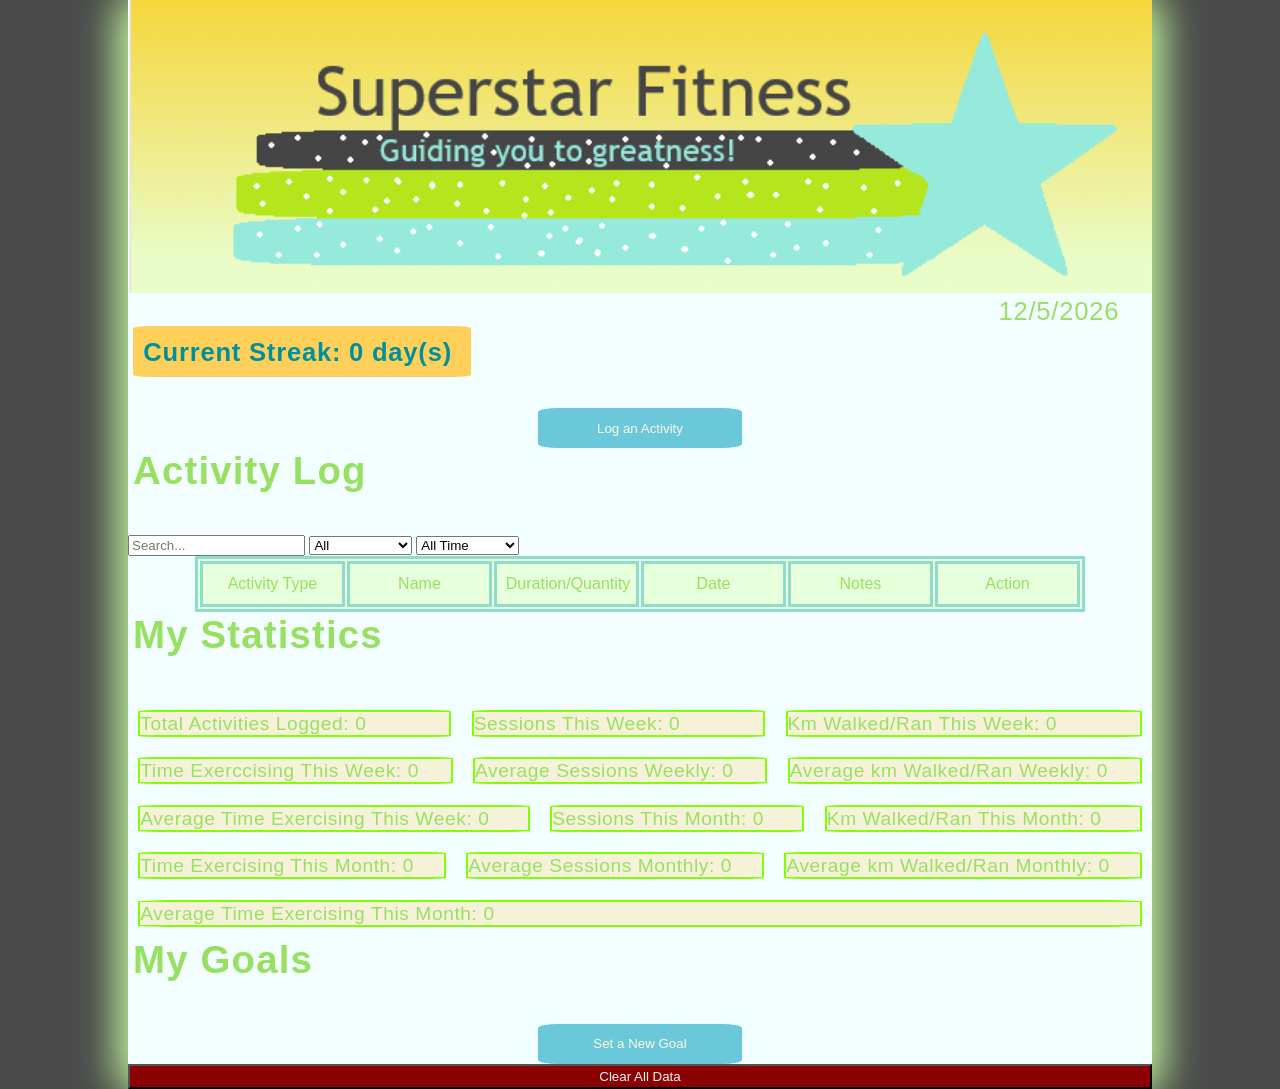
<file: index.html>
<!DOCTYPE html>
<head>
    <!--HTML for fitness webapp, current names and data may be placeholders.-->
    <meta charset="utf-8"/>
    <meta name="viewport" content="width=device-width, initial-scale=1"/>
    <title>Superstar Fitness Tracker</title>
    <!--Links to stylesheets and JS-->
    <link href="css/resetStyle.css" rel="stylesheet">
    <link href="css/mainStyle.css" rel="stylesheet">
    <link href="css/tableStyle.css" rel="stylesheet">
    <link href="css/formStyle.css" rel="stylesheet">
    <script src="js/sfMain.js" defer></script>
    <script src="js/sfStats.js" defer></script>
    <script src="js/sfLog.js" defer></script>
</head>
<body>
    <header>
        <!--I drew this header in MSpaint, the background is sourced from Figma's gradient generator-->
        <img src="images/sfHeader.png" alt="website header displaying app logo" id="webHeader"/>
        <div id="todayDate">Today's Date</div>
    </header>

    <div id="userStreak"></div>
   
    <button onclick="showHideForm(1)" class="formButton">Log an Activity</button>

    <form id="activityForm" onsubmit="return validateFormInputs()">
        <label for="actType">Activity Type*</label>
        <input name="Type" id="actType" type="text" list="typeList" class="formInput" required/>
        <datalist id ="typeList">
            <option value="Workout"/>
            <option value="Habit"/>
        </datalist>

        <label for="actName">Activity Name*</label>
        <input name="activityName" id="actName" type="text" class="formInput" required/>

        <label for="amnt">Duration/Quantity*</label>
        <div class="inputContainer">
            <input name="Amount" id="amnt" type="text" class="unitInput" required/>
            <input name="amntUnit" id="actUnit" type="text" list="unitList" class="unitInput1" required/>
            <datalist id ="unitList">
                <option value="Minutes"/>
                <option value="km"/>
                <option value="Sessions"/>
            </datalist>
        </div>

        <label for="Date">Date*</label>
        <input name="time" id="Date" type="date" class="formInput" required/>

        <label for="extraNotes">Notes</label>
        <textarea name="Notes" id="extraNotes" type="text" placeholder="None"></textarea>

        <p><input type="submit" value="Submit" class="formButton"/></p>
    </form>

    <h1>Activity Log</h1>
    <input name="Search" id="searchKey" type="text" placeholder="Search...">
    <select id="filterKey">
        <option value="">All</option>
        <option value="Workout">Workout</option>
        <option value="Habit">Habit</option>
    </select>
    <select id="filterTime">
        <option value="">All Time</option>
        <option value="byWeek">This Week</option>
        <option value="byMonth">This Month  </option>
    </select>
    <table>
        <colgroup>
            <col span="5">
            <col span="1" class="editDelete">
        </colgroup>
        <thead>
            <tr>
                <th>Activity Type</th>
                <th>Name</th>
                <th>Duration/Quantity</th>
                <th id="dateCol">Date</th>
                <th>Notes</th>
                <th>Action</th>
            </tr>
        </thead>
        <tbody id="activityLog">

        </tbody>
    </table>

    <h1>My Statistics</h1>
    <div id="activityStats"></div>

    <h1>My Goals</h1>
    <button onclick="showHideForm(2)" class="formButton">Set a New Goal</button>
    <form id="goalForm">
        <label for="goalType">Is your goal a workout or habit goal?*</label>
        <input name="gType" id="goalType" type="text" list="gTypeList" class="formInput" required/>
        <datalist id ="gTypeList">
            <option value="Workout"/>
            <option value="Habit"/>
        </datalist>
        <label for="goalName">Which activity is goal related to?*</label>
        <input name="gName" id="goalName" type="text" class="formInput" required/>

        <label for="goalTarget">What is your fitness goal?*</label>
        <div class="inputContainer">
        <input name="gTime" id="goalTarget" type="text" class="unitInput" required/>
        <input name="gUnit" id="goalUnit" type="text" list="gUnitList" class="unitInput1" required/>
        <datalist id ="gUnitList">
            <option value="Minutes"/>
            <option value="km"/>
            <option value="Sessions"/>
        </datalist>
        </div>
        <label for="goalPeriod">In what time do you want to achieve this goal?*</label>
        <input name="gPeriod" id="goalPeriod" type="text" list="gPeriodList" class="formInput" required/>
            <datalist id ="gPeriodList">
            <option value="A Week"/>
            <option value="A Month"/>
        </datalist>
        <p><input type="submit" value="Add Goal" class="formButton"></p>
    </form>

    <div id="goalList"></div>

    <button id="killButton" onclick="deleteAllData()">Clear All Data</button>
</body>
</file>
<file: css/mainStyle.css>
@charset "utf-8";

/* The main stylesheet for the app.
The selected colour pallet was inspired by
fitness platforms I personally use, namely Gaia and Gaiam which use blue and green tones respectively
the app colours consist of mainly softer greens and blue over an off-white background 
(another light shade of blue). */

/* currently undecided on a specific font */
html {
    background: rgb(74, 74, 74);
    font-family:'Trebuchet MS', 'Lucida Sans Unicode', 'Lucida Grande', 'Lucida Sans', Arial, sans-serif;
    height: 100%;
}

body{
    background-color: rgb(242, 254, 255);
    min-height: 100%;
    margin: 0px auto;
    width: 100%;
    border-left: 1%;
    border-right: 1%;
    min-width: 320px;
    max-width: 1024px;
    box-shadow: rgb(186, 235, 151) 10px 0px 40px, rgb(186, 235, 151) -10px 0px 40px;
}

/* Header img Styles */

#webHeader{
    max-height: 100%;
    width: 100%;
}


/* div styles */
#todayDate{
    font-weight: 300;
    font-size: 2vw;
    letter-spacing: 0.03em;
    line-height: 1.2em;
    margin-left: 85%;
    color: rgb(151, 224, 97);
}

div#statContainer{
    display: flex;
    flex-wrap: wrap;
}

div#statDisplay{
    flex: auto;
    margin: 1%;
    font-weight: 300;
    font-size: 1.5vw;
    letter-spacing: 0.03em;
    line-height: 1.2em;
    color: rgb(151, 224, 97);
    background-color: rgb(246, 242, 218);
    border: 2px solid chartreuse;
    border-radius: 5%
}

.userStreak{
    background-color: rgb(254, 208, 90);
    color: rgb(0, 144, 155);
    font-weight: bold;
    display: flexbox;
    width: 33%;
    justify-self: center;
    padding-top: 1%;
    padding-bottom: 1%;
    padding-left: 1%;
    padding-right: 1%;
    border-radius: 5%;
}

p.goalTitle{
    color: rgb(105, 163, 64);
    margin: 1%;
}

.progressContainer{
    display: flex;
    margin: 1%;
    padding-bottom: 3%;
    width: 20%
}

.progressBar{
    background-color: rgb(254, 255, 240);
    width: 100%;
}

.progressBarFill{
    background-color: greenyellow;
}

/* Heading Styles */
h1{
    font-weight: bold;
    font-size: 3vw;
    letter-spacing: 0.03em;
    line-height: 1.2em;
    margin-bottom: 4%;
    color: rgb(151, 224, 97);
    margin-left: 0.5%
}

h2{
    font-weight: 300;
    font-size: 2vw;
    letter-spacing: 0.03em;
    line-height: 1.2em;
    margin-bottom: 3%;
    color: rgb(151, 224, 97);
    margin-left: 0.5%;
}

/* Non-form text area styles */
select{
    width: 10%;
}

/* Kill button style */
#killButton{
    background-color: darkred;
    color: whitesmoke;
    display: flexbox;
    width: 100%;
    height: 25px;
}
</file>
<file: css/tableStyle.css>
@charset "utf-8";

table{
    background-color: rgb(231, 255, 219);
    border: 3px solid rgb(143, 220, 207);
    margin-left: auto;
    margin-right: auto; 
}


th{
    border: 3px rgb(143, 220, 207);
    padding: 1%;
    line-height: 1.4em;
    border-style: solid;
    width: 15%;
}

th{
    font-weight: normal;
    color: rgb(151, 224, 97);
}

td{
    border: 3px rgb(143, 220, 207);
    padding: 1%;
    line-height: 1.4em;
    border-style: solid;
    width: 15%;
    white-space: nowrap;
}

td{
    font-weight: normal;
    color: rgb(151, 224, 97);
}

td:nth-child(5){
    width: 100%;
    max-width: 0;
    white-space: nowrap;

}

button.deleteButton{
    background-color: firebrick;
    color: whitesmoke;
    width: 70%;
    margin-left: -10%;
}

button.editButton{
    background-color: aqua;
    width: 55%;
    margin-left: -10%;
}
</file>
<file: css/formStyle.css>
@charset "utf-8";

/* Form Styles */

label{
    display: block;
    margin: 0 auto;
    margin-bottom: 1%;
    margin-top: 1%;
    width: 30%;
    font-weight: normal;
    color: rgb(151, 224, 97);   
}

input.formInput, select.formInput {
    display: block;
    margin: 0 auto;
    margin-bottom: 1%;
    width: 20%;
    padding-left: 0;
}

textarea{
    display: block;
    margin: 0 auto;
    width: 20%;
}

/* Hide form by default */
#activityForm{
    display: none;
}

#goalForm{
    display: none;
}

/* Form button styles */
button.formButton{
    width: 20%;
    height: 40px;
    background-color: rgb(107, 199, 218);
    color: cornsilk;
    display: block;
    margin: 0 auto;
    border-radius: 10%;
    border: none;
    margin-top: 2%;
}

input.formButton{
    width: 20%;
    height: 40px;
    background-color: rgb(107, 199, 218);
    color: cornsilk;
    display: block;
    margin: 0 auto;
    border-radius: 10%;
    border: none;
    margin-top: 2%;
}

.inputContainer{
    display: flex;
    width: 100%;
    justify-content: center;
}

input.unitInput{
    box-sizing: border-box;
}

input.unitInput1{
    width: 5%;
}
</file>
<file: css/resetStyle.css>
@charset "utf-8";

/* Style sheet to reset browser styles */

article, aside, figcaption, figure,
footer, header, main, nav, section {
    display: block;
}

address, article, aside, blockquote, body, cite,
div, dl, dt, dd, em, figcaption, figure, footer,
h1, h2, h3, h4, h5, h6, header, html, img, li,
main, nav, ol, p, section, span, ul{
    margin: 0;
    padding: 0;
    border: 0;
    font-size: 100%;
    vertical-align: baseline;
    background: transparent;
    -webkit-box-sizing: border-box;
    -moz-box-sizing: border-box;
    box-sizing: border-box;
}

nav ul {
    list-style: none;
    list-style-image: none;
}

nav a {
    text-decoration: none;
}

body {
    line-height: 1;
}
</file>
